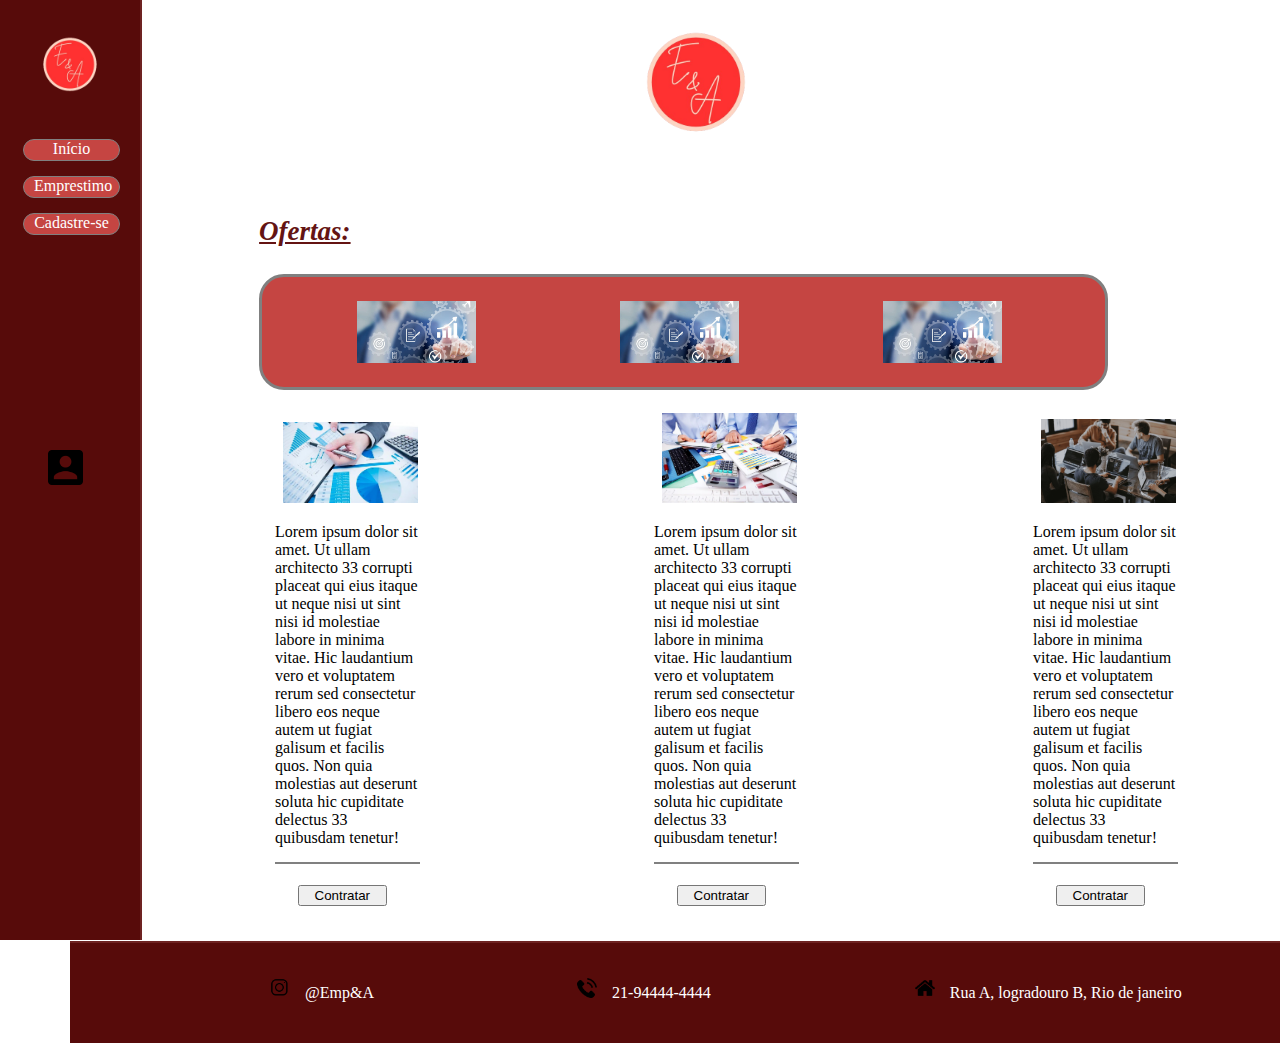
<file: index.html>
<!DOCTYPE html>
<html>
    <head>
        <link rel="stylesheet" href="UC12-AV2-PagPrincipal.css">
        <title>Banco E&A</title>
    </head>
    <body>
        <img class="logo" src="Logo-removebg-preview.png">
        
        <h3 id="txOfertas">Ofertas:</h3>
        <div class="ofertas">
            <div class="imagensO">
                <a href="https://www.google.com.br/"><img src="novoDes.jpg" ></a>
                <a href="https://www.google.com.br/"><img src="novoDes.jpg" ></a>
                <a href="https://www.google.com.br/"><img src="novoDes.jpg" ></a>
            </div>
        </div>

        <div class="servicos" id="servicos1">
            <img class="imgS" src="serviços1.jpg">
            <p class="textoS">
                Lorem ipsum dolor sit amet. Ut ullam architecto 33 corrupti placeat qui eius 
                itaque ut neque nisi ut sint nisi id molestiae labore in minima vitae. 
                Hic laudantium vero et voluptatem rerum sed consectetur libero eos neque 
                autem ut fugiat galisum et facilis quos. Non quia 
                molestias aut deserunt soluta hic cupiditate delectus 33 quibusdam tenetur!
            </p>
            <button class="butaoContratar"> Contratar</button>
        </div>
        <div class="servicos" id="servicos2">
            <img class="imgS" src="serviços2.jpg">
            <p class="textoS">
                Lorem ipsum dolor sit amet. Ut ullam architecto 33 corrupti placeat 
                qui 
                eius itaque ut neque nisi ut sint nisi id molestiae labore in minima 
                vitae. 
                Hic laudantium vero et voluptatem rerum sed consectetur libero eos 
                neque 
                autem ut fugiat galisum et facilis quos. Non quia molestias aut 
                deserunt soluta hic cupiditate delectus 33 quibusdam tenetur!
            </p>
            <button class="butaoContratar"> Contratar</button>
        </div>
        <div class="servicos" id="servicos3">
            <img class="imgS" src="serviços3.jpg">
            <p class="textoS">
                Lorem ipsum dolor sit amet. Ut ullam architecto 33 corrupti placeat 
                qui 
                eius itaque ut neque nisi ut sint nisi id molestiae labore in minima 
                vitae. 
                Hic laudantium vero et voluptatem rerum sed consectetur libero eos 
                neque 
                autem ut fugiat galisum et facilis quos. Non quia molestias aut 
                deserunt soluta hic cupiditate delectus 33 quibusdam tenetur!
            </p>
            <button class="butaoContratar"> Contratar</button>
        </div>
    </body>
    <nav id="navLateral">
        <img id="logoNav" src="Logo-removebg-preview.png">
        <div >
            <a class="linkA" href="UC12-AV2-PagPrincipal.html">Início</a>
            <a class="linkA" href="UC12-AV2-PagEmprestimo.html">Emprestimo</a>
            <a class="linkA" href="UC12-AV2-PagCadastro.html">Cadastre-se</a>
            <a href=""><img class="icons" src="icon-conta.png"></a>
        </div>
    </nav>
    <nav id="navBaixo">
        <div >
            <a class="linkB" href=""><img class="iconsB" src="logo-insta.png">@Emp&A</a>
            <a class="linkB" href=""><img class="iconsB" src="logo-tele.png">21-94444-4444</a>
            <a class="linkB" href=""><img class="iconsB" src="icon-casa.png">Rua A, logradouro B, Rio de janeiro</a>
        </div>
    </nav>

</html>
</file>
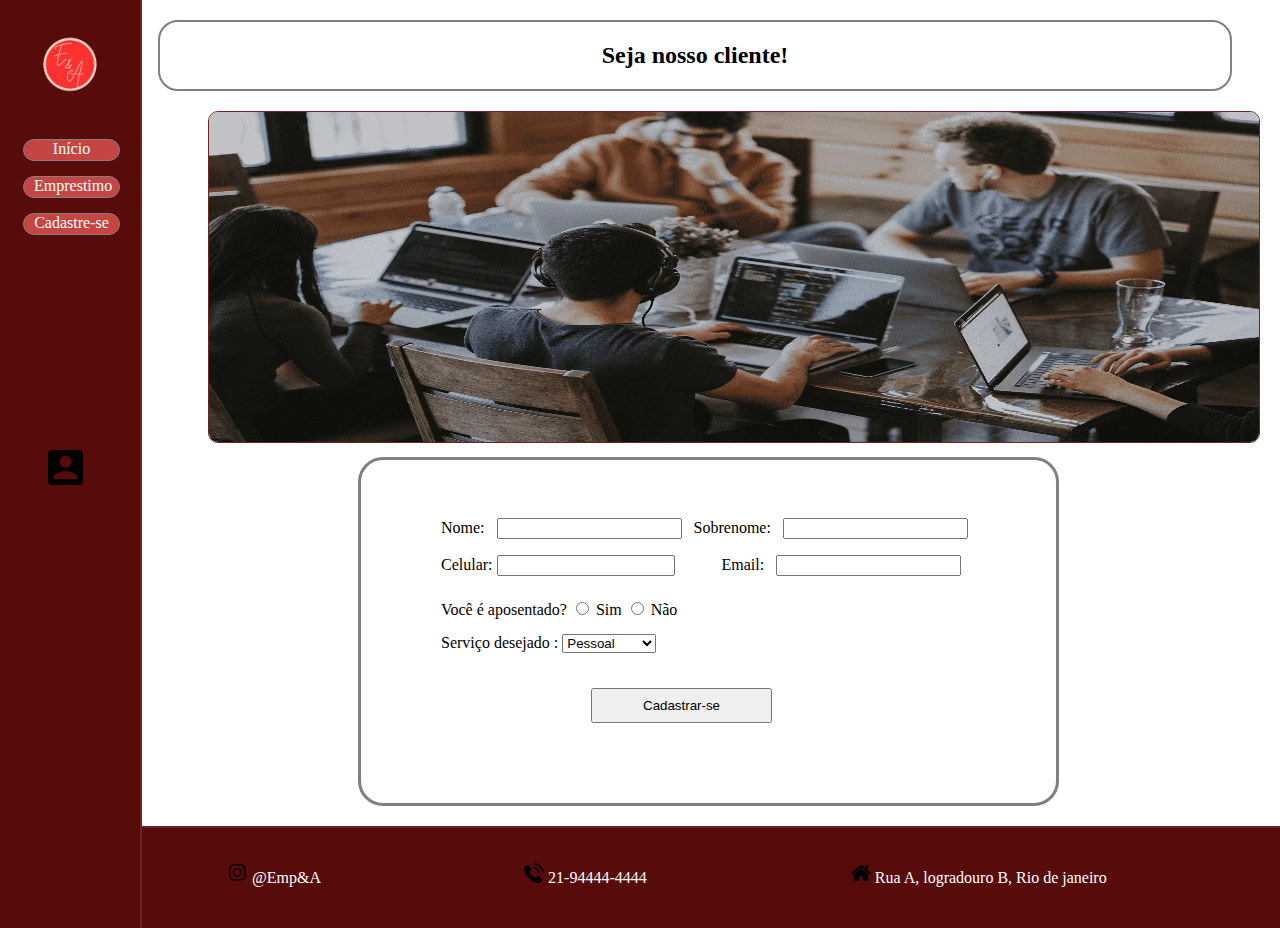
<file: UC12-AV2-PagCadastro.html>
<!DOCTYPE html>
<html>
    <head>
        <link rel="stylesheet" href="UC12-AV2-PagCadastro.css">
        <title>Cadastro E&A</title>
    </head>
    <body>
        <div class="cabecalho"><h2>Seja nosso cliente!</h2></div>
        <img src="serviços3.jpg" alt="imagem cadastro" id="imgCad">
        <div id="formulario">
            <form class="container" method="post">
                <label for="Nome">Nome:</label>
                <input id="Nome" class="cdInput" type="text" >
                <label for="Sobrenome">Sobrenome:</label>
                <input id="Sobrenome" class="cdInput" type="text" >
                <br>
                <label for="Celular">Celular:</label>
                <input id="Celular" class="cdInput" type="tel" >
                <label for="Email">Email:</label>
                <input id="Email" class="cdInput" type="email" >
                <br>
                    <div id="Aposentado">
                        <label for="">Você é aposentado?</label>
                        <input type="radio" name="op-aposentado" id="rSim" value="S">
                        <label for="S">Sim</label>
                        <input type="radio" name="op-aposentado" id="N" value="N">
                        <label for="N">Não</label>
                    </div>
                    <div id="serv-dej">
                        <label for="">Serviço desejado :</label>
                        <select name="servico-dej">
                            <option value="Pessoal">Pessoal</option>
                            <option value="Consignado">Consignado</option>
                        </select>
                    </div>
                    <div id="botaoCad">
                        <input type="button" name="Cad" id="btnCad" value="Cadastrar-se">
                    </div>

            </form>
        </div>
    </body>
    <nav id="navLateral">
        <img id="logoNav" src="Logo-removebg-preview.png">
        <div >
            <a class="linkA" href="index.html">Início</a>
            <a class="linkA" href="UC12-AV2-PagEmprestimo.html">Emprestimo</a>
            <a class="linkA" href="UC12-AV2-PagCadastro.html">Cadastre-se</a>
            <a href=""><img class="icons" src="icon-conta.png"></a>
        </div>
    </nav>
    <nav id="navBaixo">
            <img class="iconsB" src="logo-insta.png">
            <a class="linkB" href="">@Emp&A</a>
            <img class="iconsB" src="logo-tele.png">
            <a class="linkB" href="">21-94444-4444</a>
            <img class="iconsB" src="icon-casa.png">
            <a class="linkB" href="">Rua A, logradouro B, Rio de janeiro</a>
    </nav>
</html>
</file>
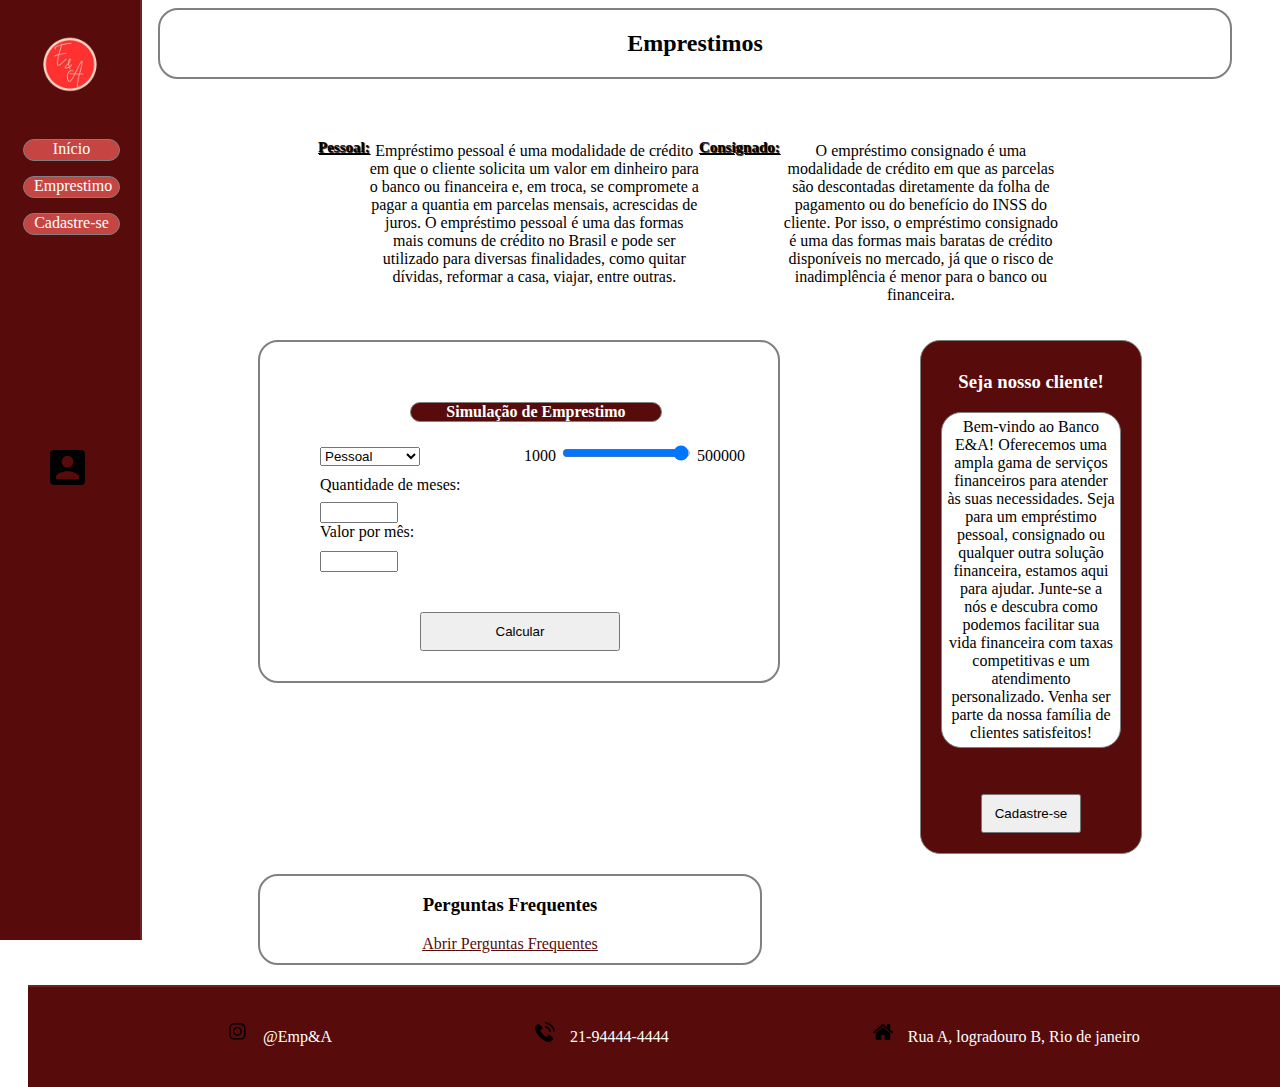
<file: UC12-AV2-PagEmprestimo.html>
<!DOCTYPE html>
<html>
    <head>
        <link rel="stylesheet" href="UC12-AV2-PagEmprestimo.css">
        <title>Banco E&A</title>
    </head>
    <body>
        <div class="cabecalho"><h2>Emprestimos</h2></div>
        <div id="descricao">
            <h4 class="tituloDes">Pessoal:</h4>
            <p class="desTipo">Empréstimo pessoal é uma modalidade de crédito em que o cliente solicita
                 um valor em dinheiro para o banco ou financeira e, em troca, se compromete
                  a pagar a quantia em parcelas mensais, acrescidas de juros. O empréstimo 
                  pessoal é uma das formas mais comuns de crédito no Brasil e pode ser 
                  utilizado para diversas finalidades, como quitar dívidas, reformar a 
                  casa, viajar, entre outras.</p>
            <h4 class="tituloDes">Consignado:</h4>
            <p class="desTipo">O empréstimo consignado é uma modalidade de crédito em que as parcelas 
                são descontadas diretamente da folha de pagamento ou do benefício do 
                INSS do cliente. Por isso, o empréstimo consignado é uma das formas 
                mais baratas de crédito disponíveis no mercado, já que o risco de 
                inadimplência é menor para o banco ou financeira.</p>
        </div>
    <div id="conteudo">
        <div id="simulacao">
            <div><h4 id="cabSimulacao">Simulação de Emprestimo</h4></div>
            <div id="similacaoInterna">
                <select id="tipoSi">
                    <option value="Pessoal">Pessoal</option>
                    <option value="Consignado">Consignado</option>
                </select>
                <span>1000</span>
                    <input type="range" id="valor" name="valor" min="1000" max="500000"
                     step="10000" value="500000">
                <span>500000</span>
                <label for="quantMes">Quantidade de meses:</label>
                <input type="text" id="quantMes">
                <label for="valorMes">Valor por mês:</label>
                <input type="text" id="valorMes">
                <input type="button" id="botaoSimular" value="Calcular">
            </div>
        </div>
        <div id="sejaNossoCliente">
            <h3 id="cabSeja">Seja nosso cliente!</h3>
            <p id="desSeja">Bem-vindo ao Banco E&A! Oferecemos uma ampla gama de serviços financeiros para 
                atender às suas necessidades. Seja para um empréstimo pessoal, consignado ou qualquer 
                outra solução financeira, estamos aqui para ajudar. Junte-se a nós e descubra como 
                podemos facilitar sua vida financeira com taxas competitivas e um atendimento 
                personalizado. Venha ser parte da nossa família de clientes satisfeitos! </p>
            <input type="button" id="botaoSeja" value="Cadastre-se" onclick="window.location.href='UC12-AV2-PagCadastro.html'">        
        </div>
    </div>
    
    <div id="perFrequentes">
        <h3 id="cabPerguntas">Perguntas Frequentes</h3>
        <label for="modal-toggle" class="open-modal">Abrir Perguntas Frequentes</label>
    </div>

    <!-- O Modal -->
    <input type="checkbox" id="modal-toggle" class="modal-toggle">
    <div class="modal">
        <div class="modal-content">
            <label for="modal-toggle" class="close">&times;</label>
            <h2>Perguntas Frequentes</h2>
            <p><strong>Pergunta 1:</strong> Como faço para solicitar um empréstimo?</p>
            <p>Resposta: Você pode solicitar um empréstimo diretamente em nosso site ou visitando uma de nossas agências.</p>
            <p><strong>Pergunta 2:</strong> Quais são os requisitos para obter um empréstimo?</p>
            <p>Resposta: Os requisitos variam dependendo do tipo de empréstimo. Geralmente, você precisará fornecer comprovante de renda, identidade e comprovante de residência.</p>
        </div>
    </div>
        
    </body>
    <nav id="navLateral">
        <img id="logoNav" src="Logo-removebg-preview.png">
        <div >
            <a class="linkA" href="index.html">Início</a>
            <a class="linkA" href="UC12-AV2-PagEmprestimo.html">Emprestimo</a>
            <a class="linkA" href="UC12-AV2-PagCadastro.html">Cadastre-se</a>
            <a href=""><img class="icons" src="icon-conta.png"></a>
        </div>
    </nav>
    <nav id="navBaixo">
        <div >
            <a class="linkB" href=""><img class="iconsB" src="logo-insta.png">@Emp&A</a>
            <a class="linkB" href=""><img class="iconsB" src="logo-tele.png">21-94444-4444</a>
            <a class="linkB" href=""><img class="iconsB" src="icon-casa.png">Rua A, logradouro B, Rio de janeiro</a>
        </div>
    </nav>

</html>
</file>
<file: UC12-AV2-PagPrincipal.css>
body{
    position: static;
    height: 100%;
    padding-left: 50px;
    margin: 0;
    background-color: #ffffff ;
    }
.logo{
    margin-left: 45%;
    width: 15%;
    height: 15%;
    }
#txOfertas{
    font-size: 27px;
    font-style: italic;
    color: #641413;
    margin-left: 17%;
    padding: auto;
    text-decoration: underline;
}
.ofertas{
    background-color: #C54542;
    border-radius: 25px;
    margin-left: 17%;
    margin-right: 14%;
    padding: 2%;
    border : 3px, solid, gray;
}

.imagensO img {
    vertical-align: middle;
    width: 15%;
    margin-inline: 70px;
}

.imgS{
    padding-left: 5%;
    padding-top: 5%;
    width: 135px;
}

.servicos{
    width: 150px;
    height: 65%;
    padding-left: 5px;
    margin-left: 220px;
    margin-top: 15px;
    display: inline-block;
}

.servicos p{
    border-bottom: 2px solid gray;
    margin-right: 5px;
    padding-bottom: 15px;
}

.servicos button{
    margin: 5px;
    margin-left: 15%;
    margin-bottom: 10%;
    padding-inline: 10%;
}

#navLateral {
    position: fixed;
    top: 0;
    left: 0;
    padding: 20px;
    width: 100px;
    height: 100vh;
    background-color: #570b0a;
    border-right: 2px solid #6e2322;
}

#navBaixo{
    position: static;
    bottom: 0;
    margin-left: 20px;
    margin-top: 20px;
    margin-bottom: 0%;
    width: 1278px;
    height: 100px;
    background-color: #570b0a;
    border-top: 2px solid #6e2322;
}

#logoNav{
    width: 100px;
    height: 100px;
}

.linkA{
    text-decoration-line: none;
    height: 10px;
    width: 75px;
    color: #FFFFFF;
    text-align: center;
    border: 1px solid gray;
    padding-bottom: 10px;
    padding-inline: 10px;
    margin: 15px;
    margin-left: 3px;
    display: grid;
    background-color: #C54542;
    border-radius: 20px;
}

.linkB{
    text-decoration-line: none;
    color: #FFFFFF;
    padding-top: 20px;
    margin-left: 200px;
}

.icons{
    margin-top: 200px;
    padding-left: 28px;
    width: 35px;
    height: 35px;
}

.iconsB{
    margin-top: 30px;
    padding-right: 15px;
    padding-top: 5px;
    width: 20px;
    height: 20px;
}
</file>
<file: UC12-AV2-PagCadastro.css>
h2{
    font-family: cursive;
    text-align: center;
    padding-left: 500px;
    padding: 20px;
    margin-left: 150px;
    margin-right: 40px;
    border: 2px solid gray;
    border-radius: 20px;
}
.container{
    text-align: left;
    display: inline-block;
    padding: 80px;
    padding-top: 50px;
    margin-left: 350px;
    margin-right: 38px;
    border: 3px solid gray;
    border-radius: 25px;
}
#imgCad{
    border: 1px solid #6e2322;
    border-radius: 10px;
    margin-left: 200px;
    margin-bottom: 10px;
    width: 1050px;
    height: 330px;
}
.cdInput{
    margin: 8px;
}
#Aposentado{
    margin-block: 15px;
    margin-right: 250px;
    margin-bottom: 5px;
}
#serv-dej{
    margin-block: 15px;
    margin-right: 265px;
    margin-bottom: 5px;
}
#btnCad{
    margin-top: 30px;
    margin-left: 150px;
    padding-inline: 50px;
    padding-block: 8px;
}
#Celular{
    width: 170px;
    margin-right: 43px;
    margin-left: 0;
}



body{
    height: 100vh;
}
#navLateral {
    position: fixed;
    top: 0;
    left: 0;
    padding: 20px;
    width: 100px;
    height: 100vh;
    background-color: #570b0a;
    border-right: 2px solid #6e2322;
}

#navBaixo{
    position: static;
    bottom: 0;
    margin-left: 20px;
    margin-top: 20px;
    margin-bottom: 0%;
    width: 1320px;
    height: 100px;
    background-color: #570b0a;
    border-top: 2px solid #6e2322;
}

#logoNav{
    width: 100px;
    height: 100px;
}

.linkA{
    text-decoration-line: none;
    height: 10px;
    width: 75px;
    color: #FFFFFF;
    text-align: center;
    border: 1px solid gray;
    padding-bottom: 10px;
    padding-inline: 10px;
    margin: 15px;
    margin-left: 3px;
    display: grid;
    background-color: #C54542;
    border-radius: 20px;
}

.linkB{
    text-decoration-line: none;
    color: #FFFFFF;
    padding-top: 20px;
}

.icons{
    margin-top: 200px;
    padding-left: 28px;
    width: 35px;
    height: 35px;
}

.iconsB{
    margin-top: 30px;
    padding-top: 5px;
    margin-left: 200px;
    width: 20px;
    height: 20px;
}
</file>
<file: UC12-AV2-PagEmprestimo.css>
#descricao{
    margin-left: 300px;
    margin-right: 200px;
    padding: 20px;
    padding-inline: 10px;
    border-radius: 20px;
    text-align: center;
    display: inline-flex;
    align-items: self-start;
}
.cabecalho{
    font-family: cursive;
    text-align: center;
    margin-bottom: 20px;
    margin-left: 150px;
    margin-right: 40px;
    border: 2px solid gray;
    border-radius: 20px;
}
.tituloDes{
    text-shadow: black 1px 1px 1px;
    font-size: 15px;
    text-decoration: underline;
}
.desTipo{
    margin-top: 23px;
}
#cabSimulacao{
    color: white;
    width: 250px;
    margin-left: 90px;
    margin-top: 0px;
    border: 1px solid gray;
    border-radius: 20px;
    text-align: center;
    background-color: #570b0a;
}
#simulacao{
    flex: 1;
    width: 800px;
    margin-left: 250px;
    margin-right: 50px;
    padding: 60px;
    padding-bottom: 30px;
    padding-right: 30px;
    border : 2px solid gray;
    border-radius: 20px;
}
#botaoSimular{
    width: 200px;
    padding: 10px;
    margin-top: 30px;
    margin-left: 100px;
}
#tipoSi{
    width: 100px;
    margin-right: 100px;
    margin-bottom: 10px;
}
#quantMes{
    margin-top: 8px;
    width: 70px;
    margin-right: 350px;
}
#valorMes{
    margin-block: 10px;
    margin-top: 10px;
    width: 70px;
    margin-right: 350px;
}
#sejaNossoCliente{
    flex: 1;
    width: 150px;
    margin-right: 130px;
    margin-left: 90px;
    text-align: center;
    border: 1px solid gray;
    border-radius: 20px;
    padding: 20px;
    background-color: #570b0a;
    color: white;
    z-index: 1;
}
#botaoSeja{
    width: 100px;
    padding: 10px;
    margin-top: 30px;
}
#desSeja{
    color: black;
    border: 1px solid gray;
    border-radius: 20px;
    padding: 5px;
    background-color: #FFFFFF;
}
#cabSeja{
    margin-top: 10px;
}
#conteudo{
    display: flex;
    justify-content: space-between;
    align-items: flex-start;
}
#perFrequentes{
    width: 500px;
    margin-left: 250px;
    margin-right: 70px;
    text-align: center ;
    border: 2px solid gray;
    border-radius: 20px;
    margin-top: 20px;
    padding-bottom: 10px;
}


.modal-toggle {
    display: none;
}
.modal {
    display: none; 
    position: fixed; 
    z-index: 1; 
    left: 0;
    top: 0;
    width: 100%;
    height: 100%;
    overflow: auto; 
    background-color: rgb(0,0,0); 
    background-color: rgba(0,0,0,0.4); 
}
.modal-content {
    background-color: #fefefe;
    margin: 15% auto; 
    padding: 20px;
    border: 1px solid #888;
    width: 80%; 
}
.modal-toggle:checked + .modal {
    display: block;
}
.close {
    color: #aaa;
    float: right;
    font-size: 28px;
    font-weight: bold;
}
.close:hover,
.close:focus {
    color: black;
    text-decoration: none;
    cursor: pointer;
}
.open-modal {
    cursor: pointer;
    color: #570b0a;
    text-decoration: underline;
}





body{
    height: 100vh;
}
#navLateral {
    position: fixed;
    top: 0;
    left: 0;
    padding: 20px;
    width: 100px;
    height: 100vh;
    background-color: #570b0a;
    border-right: 2px solid #6e2322;
}

#navBaixo{
    position: static;
    bottom: 0;
    margin-left: 20px;
    margin-top: 20px;
    margin-bottom: 0%;
    width: 1320px;
    height: 100px;
    background-color: #570b0a;
    border-top: 2px solid #6e2322;
}

#logoNav{
    width: 100px;
    height: 100px;
}

.linkA{
    text-decoration-line: none;
    height: 10px;
    width: 75px;
    color: #FFFFFF;
    text-align: center;
    border: 1px solid gray;
    padding-bottom: 10px;
    padding-inline: 10px;
    margin: 15px;
    margin-left: 3px;
    display: grid;
    background-color: #C54542;
    border-radius: 20px;
}

.linkB{
    text-decoration-line: none;
    color: #FFFFFF;
    padding-top: 20px;
    margin-left: 200px;
}

.icons{
    margin-top: 200px;
    margin-left: 30px;
    width: 35px;
    height: 35px;
}

.iconsB{
    margin-top: 30px;
    padding-right: 15px;
    padding-top: 5px;
    width: 20px;
    height: 20px;
}
</file>
